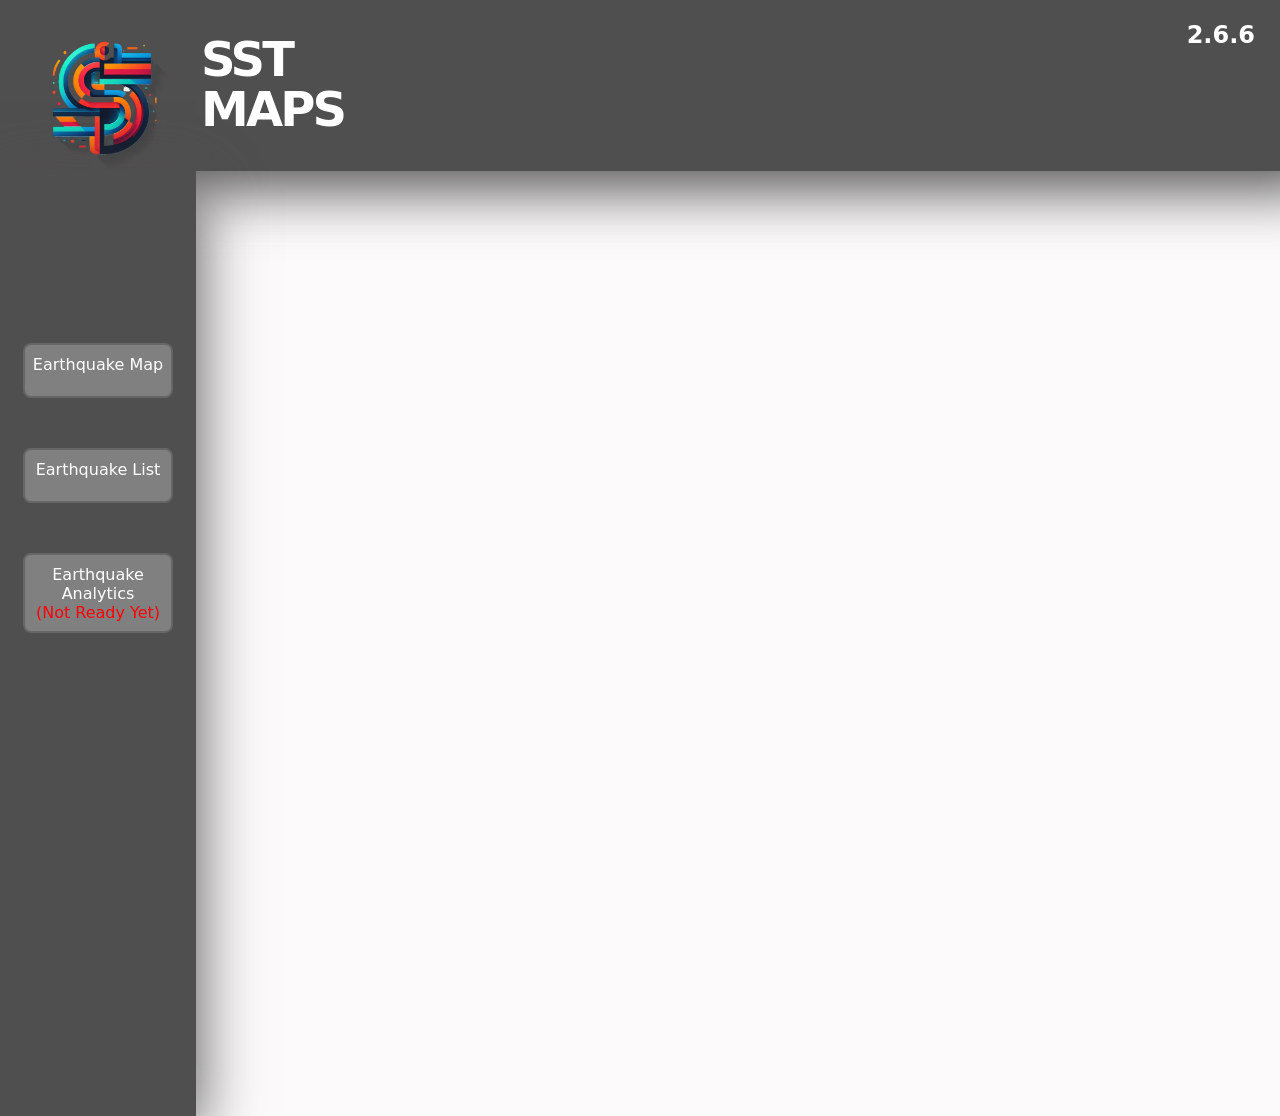
<file: index.html>
<!DOCTYPE html>
<html lang="en">

<head>
    <meta name="viewport" content="width=device-width, initial-scale=1.0">
    <meta charset="utf-8">
    <meta name="viewport" content="width=device-width, initial-scale=1">
    <title>SST Maps</title>
    <style>
        :root {
            color-scheme: dark;
            font-family: Inter, system-ui, sans-serif;
        }

        body {
            margin: 0;
            min-height: 100vh;
            background: #fcfafa;
            color: #faf6f6;
            display: grid;
            place-items: center;
        }

        main {
            width: min(720px, calc(100% - 32px));
            padding: 42px 0;
        }

        h1 {
            margin: 0;
            color: rgb(12, 12, 12);
            font-size: clamp(2.3rem, 7vw, 4.5rem);
            letter-spacing: -.06em;

        }

        .intro {
            color: #aeb9c9;
            margin: 12px 0 28px;
            font-size: 1.1rem;
        }

        form,
        .result {
            background: #504f4f;
            border: 1px solid #504f4f;
            border-radius: 18px;
            padding: 22px;
            box-shadow: 0 18px 60px #504f4f;
        }

        .top-frame {
            position: absolute;
            left: 0px;
            right: 0px;
            top: 0px;

            width: 100vw;
            height: 125px;
            border-radius: 0px;

        }

        .side-frame {
            position: absolute;
            left: 0px;
            top: 170px;
            bottom: 0px;

            width: 150px;
            height: 100vh;
            border-radius: 0px;
        }

        .Logo {
            top: 0px;
            left: 0px;
            width: 150px;
            height: 150px;
        }

        .SST {
            position: absolute;
            left: 200px;
            top: 30px;
            color: white;
            font-size: 48px;

        }

        .Earthquakes {
            position: absolute;
            left: 200px;
            top: 80px;
            color: white;
            font-size: 48px;
        }

        .map-button {
            display: inline-block;

            width: 150px;
            height: 55px;

            background-color: gray;
            border: 2px solid #666;
            border-radius: 8px;

            text-align: center;
            padding-top: 10px;

            text-decoration: none;
            cursor: pointer;

            box-sizing: border-box;
        }

        .earthquake-map {
            margin-top: 150px;
        }

        .all-earthquakes {
            margin-top: 50px;
        }

        .earthquakes-analytics {
            margin-top: 50px;
            height: 80px;
        }

        .white {
            color: white;
        }

        .red {
            color: red;
        }

        .Version {
            position: absolute;
            top: 0px;
            right: 70px;

            color: white;
            z-index: 30;
        }
    </style>
</head>


<body>
    <main>
        <form class="top-frame">
            <img src="images/logo.PNG" alt="Logo" class="Logo">
            <h1 class="SST">SST</h1>
            <h1 class="Earthquakes">MAPS</h1>
            <h2 class="Version" id="version-text"></h2>
        </form>
        <form class="side-frame">
            <a href="earthquake-map.html" class="map-button earthquake-map">
                <span class="white">Earthquake Map</span><br>
            </a>

            <a href="earthquakes-list.html" class="map-button all-earthquakes">
                <span class="white">Earthquake List</span><br>
            </a>

            <a href="earthquake-analytics.html" class="map-button earthquakes-analytics">
                <span class="white">Earthquake Analytics</span><br>
                <span class="red">(Not Ready Yet)</span>
            </a>
        </form>
    </main>
    <script src="config.js"></script>

    <script>
        document.getElementById("version-text").textContent = WEB_VERSION;
    </script>
</body>


</html>
</file>
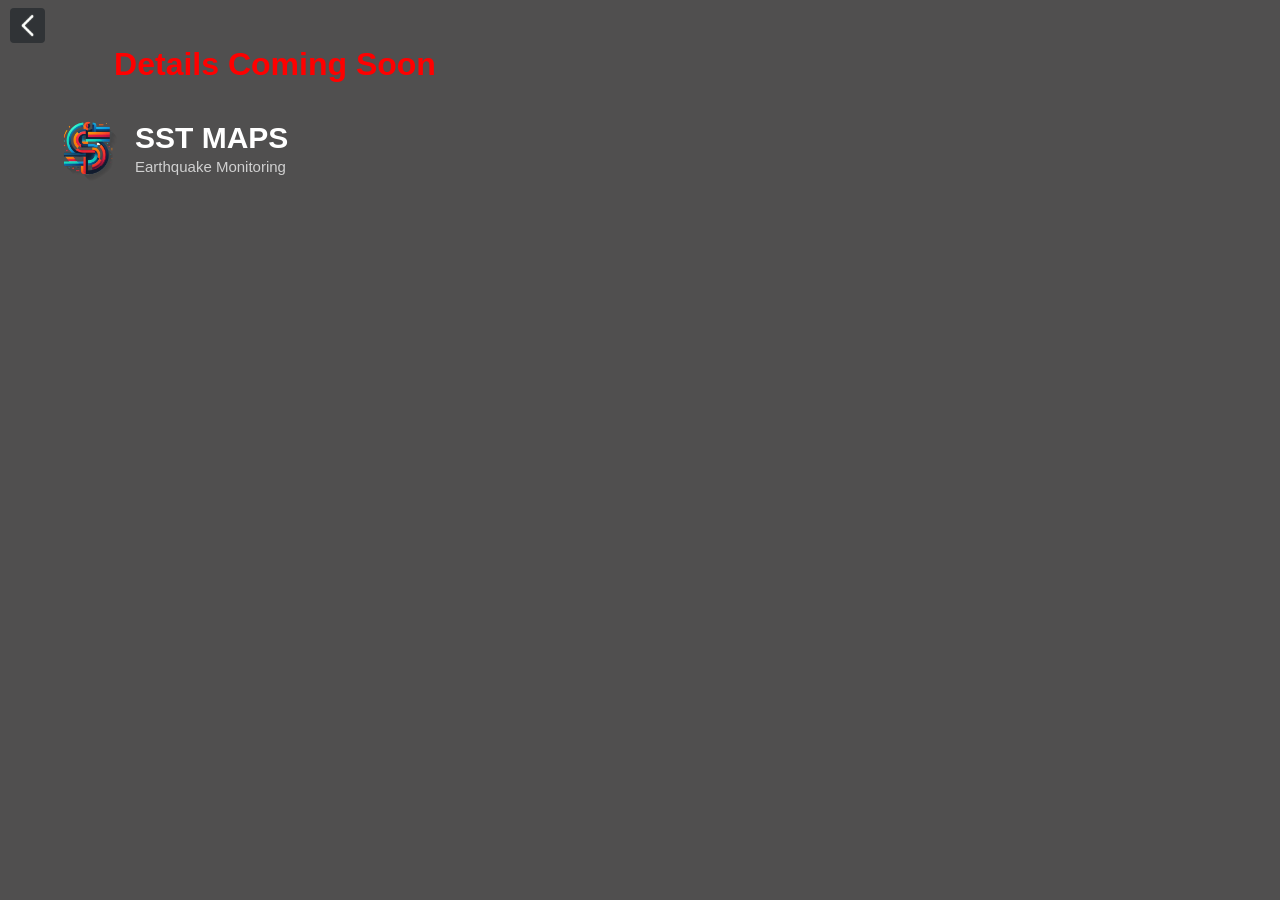
<file: earthquake-details.html>
<!DOCTYPE html>
<html lang="en">

<head>
    <meta name="viewport" content="width=device-width, initial-scale=1.0">
    <title>Earthquake Details</title>

    <style>
        .top-frame {
            width: 100%;
            height: 100px;

            display: flex;
            align-items: center;

            position: relative;

            padding: 0 25px;

            box-sizing: border-box;

            background-color: #504f4f;
        }

        /* Logo */
        .Logo {
            position: relative;
            left: 0px;
            width: 70px;
            height: 70px;

            object-fit: contain;
        }

        /* SST MAPS name */
        .site-name {
            position: relative;
            margin-left: 15px;

            color: white;
        }

        .site-name h1 {
            position: relative;
            margin: 0;

            text-align: left;

            font-size: 30px;
        }

        .site-name p {
            position: relative;
            margin: 3px 0 0;

            color: #d0d0d0;

            font-size: 15px;
        }

        body {
            margin: 0;
            padding: 25px;
            background-color: #504f4f;
            font-family: Arial, sans-serif;
            color: #030303;
        }

        h1 {
            text-align: center;
        }

        .top-controls {
            position: absolute;
            top: 8px;
            left: 10px;
            right: 10px;

            display: flex;
            align-items: center;
            justify-content: space-between;

            z-index: 1000;
        }

        .left-buttons {
            display: flex;
            gap: 10px;
        }

        .version {
            color: white;
            font-size: 14px;
            margin: 0;
        }

        .map-button {

            width: 35px;
            height: 35px;

            border: none;
            border-radius: 4px;
            background: rgb(48, 51, 54);
            padding: 0;
            cursor: pointer;
            z-index: 1000;
        }

        .map-button img {
            width: 100%;
            height: 100%;
            object-fit: contain;
        }

        @media (max-width: 650px) {
            .top-frame {
                height: 80px;
                padding: 20px;
            }

            .Logo {
                left: 20px;
                width: 55px;
                height: 55px;
                transform: translate(-35px, 30px);
            }

            .site-name {
                left: 5px;
                margin-left: 10px;
                transform: translate(-35px, 30px);
            }

            .site-name h1 {
                left: 5px;
                font-size: 22px;
            }

            .site-name p {
                left: 5px;
                font-size: 12px;
            }

            .Version {
                top: 8px;
                right: 12px;

                font-size: 11px;
            }

            body {
                padding: 12px;
            }

            .earthquake {
                grid-template-columns: 75px 1fr;
            }

            .magnitude {
                font-size: 23px;
            }

            .location {
                font-size: 16px;
            }

            .time {
                grid-column: 2;
                text-align: left;
                margin-top: 8px;
                font-size: 13px;
            }

            .map-button,
            .settings-button {
                width: 30px;
                height: 30px;
            }

            .version {
                font-size: 12px;
            }



        }
    </style>
</head>

<body>
    <main>
        <h1 style="color: red; width: 500px; height: 30px;">Details Coming Soon</h1>
        <div class="top-controls">

            <div class="left-buttons">

                <a href="earthquakes-list.html" class="map-button">
                    <img src="images/white_back_button.png" alt="back">
                </a>

            </div>

            <h2 id="version-text" class="version"></h2>

        </div>
    </main>
    <header class="top-frame">

        <img src="images/logo.PNG" alt="SST Maps Logo" class="Logo">

        <div class="site-name">
            <h1>SST MAPS</h1>
            <p>Earthquake Monitoring</p>
        </div>

    </header>


    <script src="script.js"></script>
    <script src="config.js"></script>
</body>
</file>
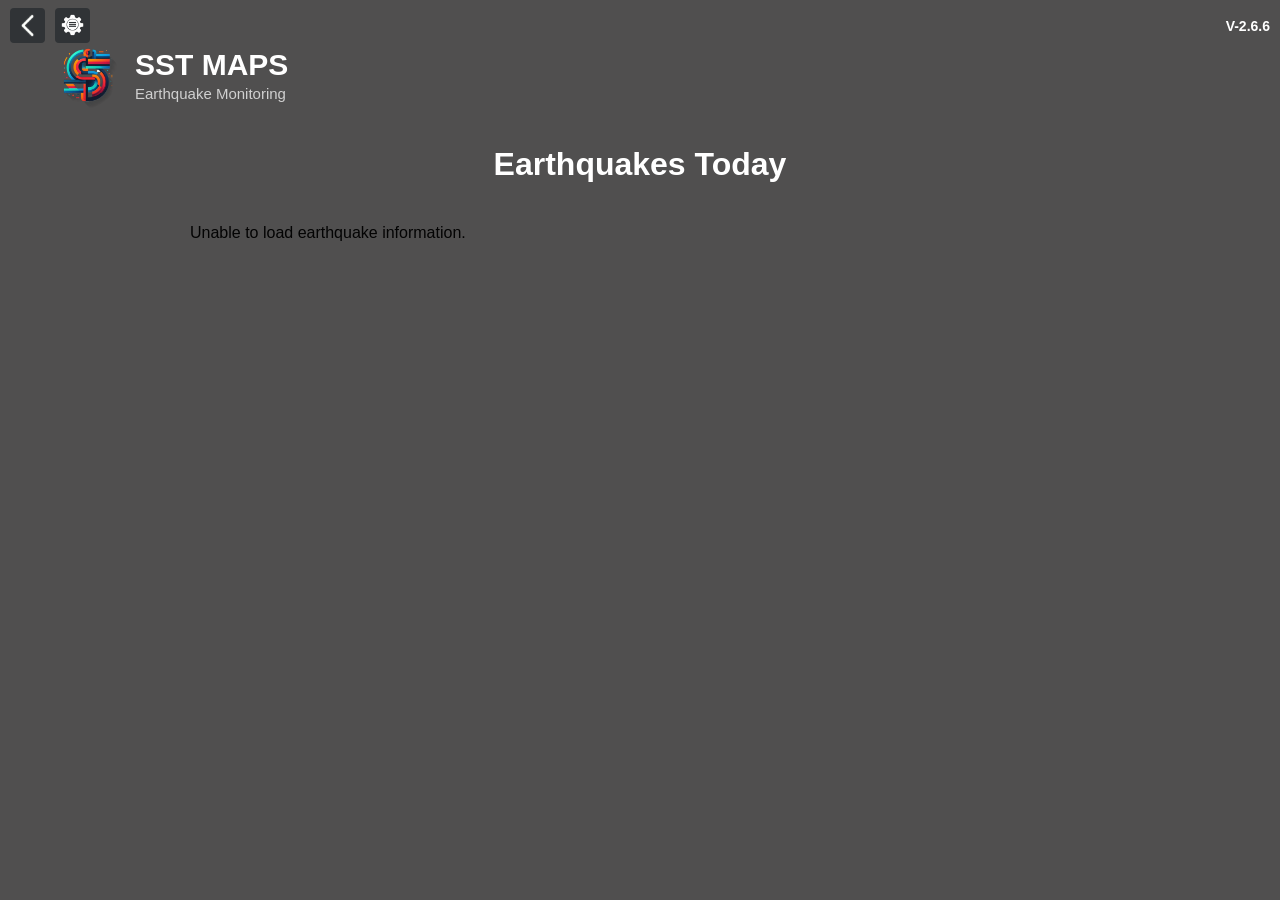
<file: earthquakes-list.html>
<!doctype html>

<html lang="en">
  <head>
    <meta name="viewport" content="width=device-width, initial-scale=1.0" />
    <title>Earthquake Details</title>

    <style>
      /* Top header */
      .top-frame {
        width: 100%;
        height: 100px;

        display: flex;
        align-items: center;

        position: relative;

        padding: 25px;

        box-sizing: border-box;

        background-color: #504f4f;
      }

      /* Logo */
      .Logo {
        position: relative;
        left: 0px;
        width: 70px;
        height: 70px;

        object-fit: contain;
      }

      /* SST MAPS name */
      .site-name {
        position: relative;
        margin-left: 15px;

        color: white;
      }

      .site-name h1 {
        position: relative;
        margin: 0;

        text-align: left;

        font-size: 30px;
      }

      .site-name p {
        position: relative;
        margin: 3px 0 0;

        color: #d0d0d0;

        font-size: 15px;
      }

      body {
        margin: 0;
        padding: 25px;
        background-color: #504f4f;
        font-family: Arial, sans-serif;
        color: #030303;
      }

      h1 {
        text-align: center;
      }

      #earthquake-list {
        width: min(900px, 100%);
        margin: 25px auto;
        display: flex;
        flex-direction: column;
        gap: 12px;
      }

      .earthquake {
        display: grid;
        grid-template-columns: 100px 1fr 180px;
        align-items: center;
        padding: 18px;
        background-color: white;
        border: 1px solid #d0d0d0;
        border-left: 8px solid #777;
        border-radius: 12px;
        box-shadow: 0 3px 10px rgba(0, 0, 0, 0.1);
      }

      .magnitude {
        font-size: 28px;
        font-weight: bold;
      }

      .location {
        font-size: 19px;
        font-weight: bold;
      }

      .details {
        margin-top: 6px;
        color: #666;
      }

      .depth-row {
        display: flex;
        align-items: center;
        gap: 5px;
      }

      .green-square-case {
        display: flex;
        flex-direction: column;
        gap: 10px;
        margin: 0;
        padding: 0;
      }

      .intensity-group {
        display: flex;
        align-items: center;
        gap: 5px;
      }

      .intensity-group > p {
        margin: 0;
        margin-right: 5px;
      }

      .green-square-popup {
        width: 35px;
        height: 35px;

        display: flex;
        align-items: center;
        justify-content: center;

        margin: 0;
        padding: 0;

        border-radius: 4px;

        font-family: "Times New Roman", serif;
        font-size: 18px;
        font-weight: bold;

        color: black;
        flex-shrink: 0;
      }

      .green-square {
        width: 35px;
        height: 35px;

        display: inline-flex;
        align-items: center;
        justify-content: center;

        border-radius: 4px;

        font-family: "Times New Roman", serif;
        font-size: 20px;
        font-weight: bold;
        color: black;

        flex-shrink: 0;
      }

      .green-square-popup {
        width: 35px;
        height: 35px;
        display: inline-flex;
        align-items: center;
        justify-content: center;

        margin: 0;
        padding: 0;

        border-radius: 4px;
        background-color: #7acb82;

        font-family: "Times New Roman", serif;
        font-size: 20px;
        font-weight: bold;
        color: black;

        flex-shrink: 0;
      }

      .time {
        text-align: right;
        color: #555;
      }

      @media (max-width: 650px) {
        .top-frame {
          height: 80px;
          padding: 20px;
        }

        .Logo {
          left: 20px;
          width: 55px;
          height: 55px;
          transform: translate(-35px, 30px);
        }

        .site-name {
          left: 5px;
          margin-left: 10px;
          transform: translate(-35px, 30px);
        }

        .site-name h1 {
          left: 5px;
          font-size: 22px;
        }

        .site-name p {
          left: 5px;
          font-size: 12px;
        }

        .Version {
          top: 8px;
          right: 12px;

          font-size: 11px;
        }

        body {
          padding: 12px;
        }

        .earthquake {
          grid-template-columns: 75px 1fr;
        }

        .magnitude {
          font-size: 23px;
        }

        .location {
          font-size: 16px;
        }

        .time {
          grid-column: 2;
          text-align: left;
          margin-top: 8px;
          font-size: 13px;
        }

        .map-button,
        .settings-button {
          width: 30px;
          height: 30px;
        }

        .version {
          font-size: 12px;
        }

        .more-details-popup {
          width: 95vw;
          height: auto;
          min-height: 0;
          padding: 0px;
          border-radius: 12px 12px 0 0;
        }
      }

      .map-button {
        width: 35px;
        height: 35px;

        border: none;
        border-radius: 4px;
        background: rgb(48, 51, 54);
        padding: 0;
        cursor: pointer;
        z-index: 1000;
      }

      .map-button img {
        width: 100%;
        height: 100%;
        object-fit: contain;
      }

      .list-settings-popup {
        display: none;

        position: fixed;
        top: 0px;
        left: 50%;
        transform: translateX(-50%);

        width: 400px;
        height: 345px;

        padding: 30px;

        background: rgb(48, 51, 54);
        color: white;

        border: 2px solid #666;
        border-radius: 12px;

        z-index: 2000;

        box-shadow: 0 0 20px rgba(0, 0, 0, 0.5);
        box-sizing: border-box;
      }

      .settings-button {
        width: 35px;
        height: 35px;

        border: none;
        background: transparent;
        border-radius: 4px;
        background: rgb(48, 51, 54);
        padding: 0;
        cursor: pointer;
        z-index: 1000;
      }

      .settings-button img {
        width: 100%;
        height: 100%;
        object-fit: contain;
      }

      .switch {
        position: relative;
        display: inline-block;
        width: 50px;
        height: 28px;
        transform: translateY(-20px);
      }

      .switch input {
        opacity: 0;
        width: 0;
        height: 0;
      }

      .slider {
        position: absolute;
        cursor: pointer;
        top: 0;
        left: 0;
        right: 0;
        bottom: 0;

        background-color: #777;
        border-radius: 28px;

        transition: 0.3s;
      }

      .slider:before {
        content: "";

        position: absolute;
        height: 22px;
        width: 22px;

        left: 3px;
        bottom: 3px;

        background-color: white;
        border-radius: 50%;

        transition: 0.3s;
      }

      input:checked + .slider {
        background-color: #2196f3;
      }

      input:checked + .slider::before {
        transform: translateX(25px);
      }

      .settings-options {
        display: flex;
        flex-direction: column;
        gap: 15px;
      }

      .switch-container {
        display: flex;
        align-items: center;
        gap: 10px;
      }

      .checkbox-text {
        margin: 0;
        font-size: 14px;
        transform: translateY(-20px);
      }

      .today {
        color: white;
      }

      .top-controls {
        position: absolute;
        top: 8px;
        left: 10px;
        right: 10px;

        display: flex;
        align-items: center;
        justify-content: space-between;

        z-index: 1000;
      }

      .left-buttons {
        display: flex;
        gap: 10px;
      }

      .version {
        color: white;
        font-size: 14px;
        margin: 0;
      }

      main {
        position: absolute;
        top: 0;
        left: 0;
        width: 100%;
      }

      .button-group {
        position: absolute;

        bottom: 20px;
        width: 85%;

        display: flex;
        align-items: center;
        justify-content: center;
        gap: 15px;
      }

      .button-group button {
        height: 30px;
        width: 150px;
        padding: 0 25px;
        font-size: 16px;
      }

      .divider {
        font-size: 25px;
        color: white;
      }

      .location {
        font-size: 19px;
        font-weight: bold;
        color: black;
        cursor: pointer;
      }

      .location:hover {
        color: blue;
      }

      .earthquake-links {
        display: flex;
        gap: 8px;
        margin-top: 10px;
      }

      .quake-badge {
        width: 60px;
        height: 42px;

        display: flex;
        flex-direction: column;
        align-items: center;
        justify-content: center;

        text-decoration: none;
        color: black;

        border-radius: 2px;
        font-family: Arial, sans-serif;
      }

      .roman {
        font-size: 13px;
        font-weight: bold;
        line-height: 14px;
      }

      .badge-title {
        font-size: 11px;
        line-height: 12px;
      }

      .dyfi {
        background-color: #7acb82;
      }

      .shakemap {
        background-color: #ffff00;
      }

      .more-details-popup {
        position: fixed;
        bottom: 0;
        left: 50%;
        transform: translate(-50%, 100%);

        width: 400px;
        max-width: 90vw;
        height: auto;
        min-height: 350px;

        padding: 20px;

        background: rgb(48, 51, 54);
        color: white;

        border: 2px solid #666;
        border-radius: 12px;

        z-index: 2000;

        box-shadow: 0 0 20px rgba(0, 0, 0, 0.5);
        box-sizing: border-box;

        opacity: 0;
        transition:
          transform 0.35s ease,
          opacity 0.35s ease;

        pointer-events: none;
      }

      .more-details-popup.show {
        opacity: 1;
        transform: translate(-50%, 0);
        pointer-events: auto;
      }

      .quake-badges {
        display: flex;
        gap: 10px;
        margin-top: 10px;
        align-items: center;
      }

      .quake-badge {
        display: inline-flex;
        align-items: center;
        justify-content: center;

        padding: 6px 12px;

        border-radius: 8px;

        text-decoration: none;
        font-size: 14px;
        transform: translateY(-20px);
      }
      #dyfi-section {
        display: none;
      }

      #dyfi-section {
        display: none;
      }

      #dyfi-section,
      #shakemap-container {
        padding: 3px;
        margin-bottom: 30px;
      }
    </style>
  </head>

  <body>
    <main>
      <div class="top-controls">
        <div class="left-buttons">
          <a href="index.html" class="map-button">
            <img src="images/white_back_button.png" alt="back" />
          </a>

          <button class="settings-button" onclick="openListSettingMenu()">
            <img src="images/settings-button.png" alt="settings" />
          </button>
        </div>

        <h2 id="version-text" class="version"></h2>
      </div>

      <div id="list-settings-popup" class="list-settings-popup">
        <h1 class="select-date">Settings</h1>
        <br />
        <br />
        <div class="settings-options">
          <label class="switch-container">
            <label class="switch">
              <input type="checkbox" id="magnitude-toggle" />
              <span class="slider"></span>
            </label>

            <h6 class="checkbox-text">Show All Earthquakes</h6>
          </label>

          <label class="switch-container">
            <label class="switch">
              <input type="checkbox" id="date-change" />
              <span class="slider"></span>
            </label>

            <h6 class="checkbox-text">Show Past 30 Days</h6>
          </label>

          <label class="switch-container">
            <label class="switch">
              <input type="checkbox" id="km-change" />
              <span class="slider"></span>
            </label>

            <h6 class="checkbox-text">Show Depth in Kilometers</h6>
          </label>

          <label class="switch-container">
            <label class="switch">
              <input type="checkbox" id="lat-long-change" />
              <span class="slider"></span>
            </label>

            <h6 class="checkbox-text">Show Longitude and Lagitude</h6>
          </label>
        </div>
        <br />
        <div class="button-group">
          <button onclick="submitMag()" style="color: green">Submit</button>
          <span class="divider">|</span>
          <button onclick="closeListSettingMenu()" style="color: red">
            Close
          </button>
        </div>
      </div>
      <div id="more-details-popup" class="more-details-popup">
        <h1 id="quake-name" style="font-size: 20px"></h1>

        <p id="quake-id"></p>
        <p id="mag"></p>
        <p id="depth"></p>
        <p id="lat-long"></p>
        <p id="time"></p>

        <div id="dyfi-section" class="green-square-case">
          <!-- DYFI -->
          <div class="intensity-group">
            <p>DYFI:</p>

            <!-- Roman numeral -->
            <div id="dyfi-mmi-box" class="green-square-popup">
              <p id="dyfi-mmi"></p>
            </div>

            <!-- Actual MMI -->
            <div id="dyfi-mmi-value-box" class="green-square-popup">
              <p id="dyfi-mmi-value"></p>
            </div>
          </div>
          <p id="dyfi-reports"></p>
        </div>
        <!-- ShakeMap -->
        <div id="shakemap-container">
          <div class="intensity-group">
            <p>ShakeMap:</p>
            <div id="shakemap-mmi-box" class="green-square-popup">
              <p id="shakemap-mmi"></p>
            </div>
            <div id="shakemap-mmi-value-box" class="green-square-popup">
              <p id="shakemap-mmi-value"></p>
            </div>
          </div>
        </div>

        <div class="button-group">
          <button onclick="openMap()">Map</button>
          <span class="divider">|</span>

          <button onclick="openDetialsFile()" style="color: green">More</button>

          <span class="divider">|</span>

          <button onclick="closeListDetailsMenu()" style="color: red">
            Close
          </button>
        </div>
      </div>
    </main>
    <header class="top-frame">
      <img src="images/logo.PNG" alt="SST Maps Logo" class="Logo" />

      <div class="site-name">
        <h1>SST MAPS</h1>
        <p>Earthquake Monitoring</p>
      </div>
    </header>

    <script src="script.js"></script>
    <script src="config.js"></script>

    <script>
      document.getElementById("version-text").textContent = `V-${WEB_VERSION}`;
      function submitMag() {
        const quakeToggle = document.getElementById("magnitude-toggle");
        const dateToggle = document.getElementById("date-change");
        const kmChange = document.getElementById("km-change");
        const latLongChangeToggle = document.getElementById("lat-long-change");

        if (quakeToggle.checked) {
          minimumMagnitude = 1;
        } else {
          minimumMagnitude = 2.5;
        }

        if (dateToggle.checked) {
          // Past 30 days
          end = new Date();

          start = new Date();
          start.setDate(start.getDate() - 30);
          console.log("test");
        } else {
          // Back to past 24 hours
          end = new Date();

          start = new Date(end.getTime() - 24 * 60 * 60 * 1000);

          console.log("test");
        }

        if (kmChange.checked) {
          useKilometers = true;
        } else {
          useKilometers = false;
        }

        if (latLongChangeToggle.checked) {
          showLatLong = false;
        } else {
          showLatLong = true;
        }

        closeListSettingMenu();
        loadEarthquakes();
      }
    </script>

    <h1 class="today">Earthquakes Today</h1>

    <div id="earthquake-list">Loading earthquakes...</div>

    <script>
      const now = new Date();

      const year = now.getFullYear();
      const month = String(now.getMonth() + 1).padStart(2, "0");
      const day = String(now.getDate()).padStart(2, "0");

      let end = new Date();
      let start = new Date(end.getTime() - 24 * 60 * 60 * 1000);
      let minimumMagnitude = 2.5;
      let showLatLong = true;
      let useKilometers = false;
      let selectedQuake = null;

      function getIntensityColor(mmi) {
        if (mmi < 2) {
          return "#8c8c8c"; // I
        } else if (mmi < 4) {
          return "#a6cee3"; // II-III
        } else if (mmi < 5) {
          return "#00ffff"; // IV
        } else if (mmi < 6) {
          return "#00ff00"; // V
        } else if (mmi < 7) {
          return "#ccff00"; // VI
        } else if (mmi < 8) {
          return "#ffff00"; // VII
        } else if (mmi < 9) {
          return "#ff9900"; // VIII
        } else if (mmi < 10) {
          return "#ff0000"; // IX
        } else {
          return "#cc0000"; // X+
        }
      }

      async function getEarthquakeProducts(quake) {
        try {
          const url = `https://earthquake.usgs.gov/earthquakes/feed/v1.0/detail/${quake.id}.geojson`;

          const response = await fetch(url);

          if (!response.ok) {
            return {
              dyfi: null,
              shakemap: null,
            };
          }

          const data = await response.json();

          const dyfiProduct = data.properties?.products?.dyfi?.[0];

          const shakeMapProduct = data.properties?.products?.shakemap?.[0];

          let dyfi = null;
          let shakemap = null;

          // ==========================================
          // DYFI
          // ==========================================

          if (dyfiProduct) {
            const geoJsonFile = dyfiProduct.contents?.["dyfi_geo_1km.geojson"];

            if (geoJsonFile?.url) {
              const dyfiResponse = await fetch(geoJsonFile.url);

              if (dyfiResponse.ok) {
                const dyfiGeoJson = await dyfiResponse.json();

                let maxMMI = null;

                for (const feature of dyfiGeoJson.features || []) {
                  const properties = feature.properties || {};

                  const possibleMMI = Number(
                    properties.cdi ?? properties.mmi ?? properties.MMI,
                  );

                  if (!isNaN(possibleMMI)) {
                    if (maxMMI === null || possibleMMI > maxMMI) {
                      maxMMI = possibleMMI;
                    }
                  }
                }

                if (maxMMI !== null) {
                  dyfi = {
                    mmi: maxMMI,
                    color: getIntensityColor(maxMMI),
                    reports: Number(dyfiProduct.properties?.numResp ?? 0),
                    product: dyfiProduct,
                    geojson: dyfiGeoJson,
                  };
                }
              }
            }
          }

          // ==========================================
          // SHAKE MAP
          // ==========================================

          if (shakeMapProduct) {
            console.log("ShakeMap found:", quake.id);

            const contents = shakeMapProduct.contents || {};

            console.log("ShakeMap contents:", contents);

            // --------------------------------------
            // Find grid.xml
            // --------------------------------------

            let gridFile = null;

            for (const [key, value] of Object.entries(contents)) {
              if (key.toLowerCase().includes("grid.xml") && value?.url) {
                gridFile = value;
                break;
              }
            }

            // --------------------------------------
            // Read grid.xml
            // --------------------------------------

            if (gridFile?.url) {
              console.log("ShakeMap grid found:", gridFile.url);

              try {
                const gridResponse = await fetch(gridFile.url);

                if (gridResponse.ok) {
                  const xmlText = await gridResponse.text();

                  const parser = new DOMParser();

                  const xml = parser.parseFromString(
                    xmlText,
                    "application/xml",
                  );

                  // Find the MMI field
                  const fields = Array.from(xml.querySelectorAll("grid_field"));

                  const mmiField = fields.find((field) => {
                    const name = field.getAttribute("name");

                    return name && name.toLowerCase() === "mmi";
                  });

                  if (mmiField) {
                    const mmiIndex = Number(mmiField.getAttribute("index"));

                    console.log("ShakeMap MMI field index:", mmiIndex);

                    const gridData = xml.querySelector("grid_data");

                    if (gridData) {
                      const lines = gridData.textContent.trim().split(/\r?\n/);

                      let maxMMI = null;

                      for (const line of lines) {
                        const values = line.trim().split(/\s+/);

                        if (values.length >= mmiIndex) {
                          const mmi = Number(values[mmiIndex - 1]);

                          if (!isNaN(mmi)) {
                            if (maxMMI === null || mmi > maxMMI) {
                              maxMMI = mmi;
                            }
                          }
                        }
                      }

                      if (maxMMI !== null) {
                        console.log("ShakeMap maximum MMI:", maxMMI);

                        shakemap = {
                          mmi: maxMMI,
                          color: getIntensityColor(maxMMI),
                          product: shakeMapProduct,
                          contents: contents,
                        };
                      }
                    }
                  } else {
                    console.warn(
                      "ShakeMap grid.xml does not contain an MMI field:",
                      quake.id,
                    );
                  }
                }
              } catch (error) {
                console.warn("Could not read ShakeMap grid.xml:", error);
              }
            } else {
              console.warn(
                "ShakeMap found, but no grid.xml was found:",
                quake.id,
              );
            }
          }

          return {
            dyfi: dyfi,
            shakemap: shakemap,
          };
        } catch (error) {
          console.warn(`Earthquake products failed for ${quake.id}`, error);

          return {
            dyfi: null,
            shakemap: null,
          };
        }
      }

      function dyfiMarks(count) {
        count = Math.round(count);

        if (count >= 10) {
          return "X+";
        }

        const roman = [
          { value: 9, symbol: "IX" },
          { value: 5, symbol: "V" },
          { value: 4, symbol: "IV" },
          { value: 1, symbol: "I" },
        ];

        let result = "";

        for (const item of roman) {
          while (count >= item.value) {
            result += item.symbol;
            count -= item.value;
          }
        }

        return result;
      }

      async function loadEarthquakes() {
        const earthquakeList = document.getElementById("earthquake-list");

        try {
          const response = await fetch(
            `https://earthquake.usgs.gov/fdsnws/event/1/query?format=geojson` +
              `&starttime=${start.toISOString()}` +
              `&endtime=${end.toISOString()}` +
              `&minmagnitude=${minimumMagnitude}` +
              `&orderby=time` +
              `&limit=20000`,
          );

          const earthquakes = await response.json();
          console.log(earthquakes.features[0]);

          earthquakeList.innerHTML = "";

          if (earthquakes.features.length === 0) {
            earthquakeList.innerHTML = `
                    <p>No magnitude 2.0 or larger earthquakes were found today.</p>
                `;
            return;
          }

          for (let i = 0; i < earthquakes.features.length; i++) {
            const quake = earthquakes.features[i];

            const products = await getEarthquakeProducts(quake);

            const dyfiData = products?.dyfi || null;
            const shakemapData = products?.shakemap || null;

            const hasDYFI = dyfiData !== null;
            const hasShakeMap = shakemapData !== null;

            const dyfiColor = dyfiData?.color || "transparent";

            const longitude = quake.geometry.coordinates[0];
            const latitude = quake.geometry.coordinates[1];
            let depth = quake.geometry.coordinates[2];

            if (!useKilometers) {
              depth = depth * 0.621371;
            }

            const magnitude = quake.properties.mag;
            const location = quake.properties.place;
            const time = new Date(quake.properties.time);

            const earthquakeBox = document.createElement("div");

            earthquakeBox.className = "earthquake";

            earthquakeBox.onclick = () => {
              console.log("CLICKED", quake);

              selectedQuake = quake;

              openListDetailsMenu(quake);
            };

            let titleColor = "green";

            if (quake.properties.mag >= 6) {
              titleColor = "red";
            } else if (
              quake.properties.mag >= 4 &&
              quake.properties.mag < 5.9
            ) {
              titleColor = "orange";
            }

            earthquakeBox.className = "earthquake";

            earthquakeBox.innerHTML = `
    <div class="magnitude" style="margin:0; color:${titleColor};">
        M ${magnitude.toFixed(1)}
    </div>

    <div>
        <div class="location">
            ${location}, ID: ${quake.id}
        </div>

<div class="details">


    <div class="depth-row">

        Depth: ${depth.toFixed(2)}
        ${useKilometers ? "km" : "miles"},

        ${
          hasDYFI
            ? `
            <span>DYFI:</span>

            <div
                class="green-square"
                style="background-color: ${dyfiColor}"
            >
                ${dyfiMarks(dyfiData.mmi)}
            </div>
            `
            : ""
        }

       ${
         hasShakeMap
           ? `
        <span>ShakeMap:</span>

        <div
            class="green-square"
            style="background-color: ${shakemapData.color}"
        >
            ${dyfiMarks(shakemapData.mmi)}
        </div>
        `
           : ""
       }

    </div>

    ${
      showLatLong === false
        ? `
        <div>
            Latitude: ${latitude.toFixed(2)} |
            Longitude: ${longitude.toFixed(2)}
        </div>
        `
        : ""
    }

</div>
    ${
      showLatLong === false
        ? `<div>
            Latitude: ${latitude.toFixed(2)} |
            Longitude: ${longitude.toFixed(2)}
        </div>`
        : ""
    }

</div>
    </div>

    <div class="time">
        ${time.toLocaleString()}
    </div>
                `;

            earthquakeList.appendChild(earthquakeBox);
          }
        } catch (error) {
          console.error(error);

          earthquakeList.innerHTML = `
                <p>Unable to load earthquake information.</p>
            `;
        }
      }

      loadEarthquakes();
    </script>
  </body>
</html>
</file>
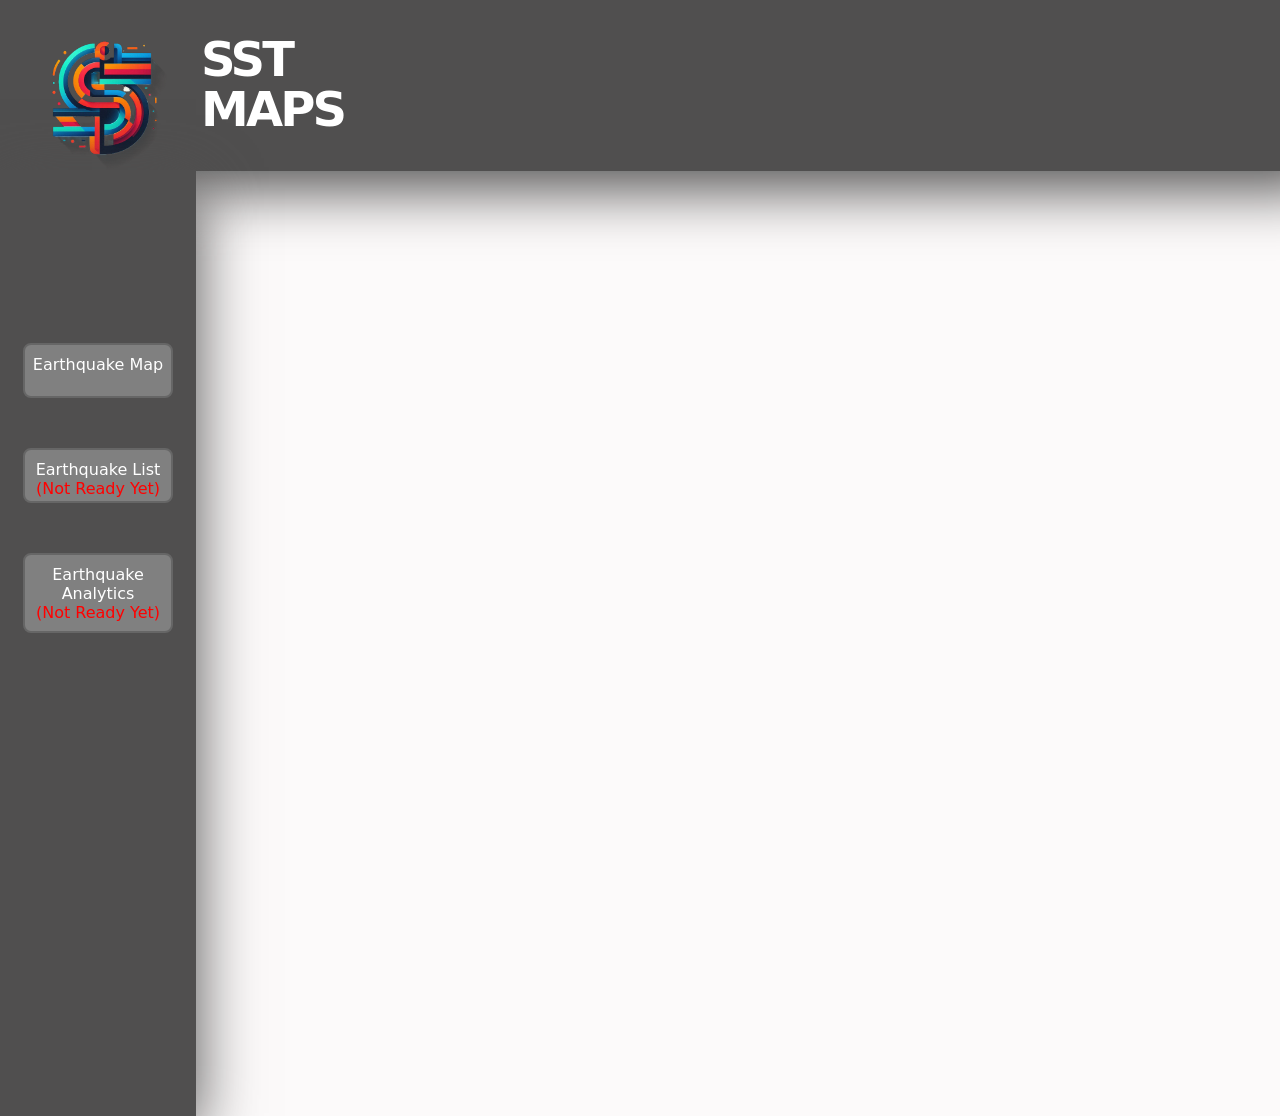
<file: main-menu.html>
<!DOCTYPE html>
<html lang="en">

<head>
    <meta name="viewport" content="width=device-width, initial-scale=1.0">
    <meta charset="utf-8">
    <meta name="viewport" content="width=device-width, initial-scale=1">
    <title>Testing Main</title>
    <style>
        :root {
            color-scheme: dark;
            font-family: Inter, system-ui, sans-serif;
        }

        body {
            margin: 0;
            min-height: 100vh;
            background: #fcfafa;
            color: #faf6f6;
            display: grid;
            place-items: center;
        }

        main {
            width: min(720px, calc(100% - 32px));
            padding: 42px 0;
        }

        h1 {
            margin: 0;
            color: rgb(12, 12, 12);
            font-size: clamp(2.3rem, 7vw, 4.5rem);
            letter-spacing: -.06em;

        }

        .intro {
            color: #aeb9c9;
            margin: 12px 0 28px;
            font-size: 1.1rem;
        }

        form,
        .result {
            background: #504f4f;
            border: 1px solid #504f4f;
            border-radius: 18px;
            padding: 22px;
            box-shadow: 0 18px 60px #504f4f;
        }

        .top-frame {
            position: absolute;
            left: 0px;
            right: 0px;
            top: 0px;

            width: 100vw;
            height: 125px;
            border-radius: 0px;

        }

        .side-frame {
            position: absolute;
            left: 0px;
            top: 170px;
            bottom: 0px;

            width: 150px;
            height: 100vh;
            border-radius: 0px;
        }

        .Logo {
            top: 0px;
            left: 0px;
            width: 150px;
            height: 150px;
        }

        .SST {
            position: absolute;
            left: 200px;
            top: 30px;
            color: white;
            font-size: 48px;

        }

        .Earthquakes {
            position: absolute;
            left: 200px;
            top: 80px;
            color: white;
            font-size: 48px;
        }

        .map-button {
            display: inline-block;

            width: 150px;
            height: 55px;

            background-color: gray;
            border: 2px solid #666;
            border-radius: 8px;

            text-align: center;
            padding-top: 10px;

            text-decoration: none;
            cursor: pointer;

            box-sizing: border-box;
        }

        .earthquake-map {
            margin-top: 150px;
        }

        .all-earthquakes {
            margin-top: 50px;
        }

        .earthquakes-analytics {
            margin-top: 50px;
            height: 80px;
        }

        .white {
            color: white;
        }

        .red {
            color: red;
        }
    </style>
</head>

<body>
    <main>
        <form class="top-frame">
            <img src="images/logo.PNG" alt="Logo" class="Logo">
            <h1 class="SST">SST</h1>
            <h1 class="Earthquakes">MAPS</h1>
        </form>
        <form class="side-frame">
            <a href="earthquake-map.html" class="map-button earthquake-map">
                <span class="white">Earthquake Map</span><br>
            </a>

            <a href="earthquakes-list.html" class="map-button all-earthquakes">
                <span class="white">Earthquake List</span><br>
                <span class="red">(Not Ready Yet)</span>
            </a>

            <a href="earthquake-analytics.html" class="map-button earthquakes-analytics">
                <span class="white">Earthquake Analytics</span><br>
                <span class="red">(Not Ready Yet)</span>
            </a>
        </form>
    </main>
</body>

</html>
</file>
